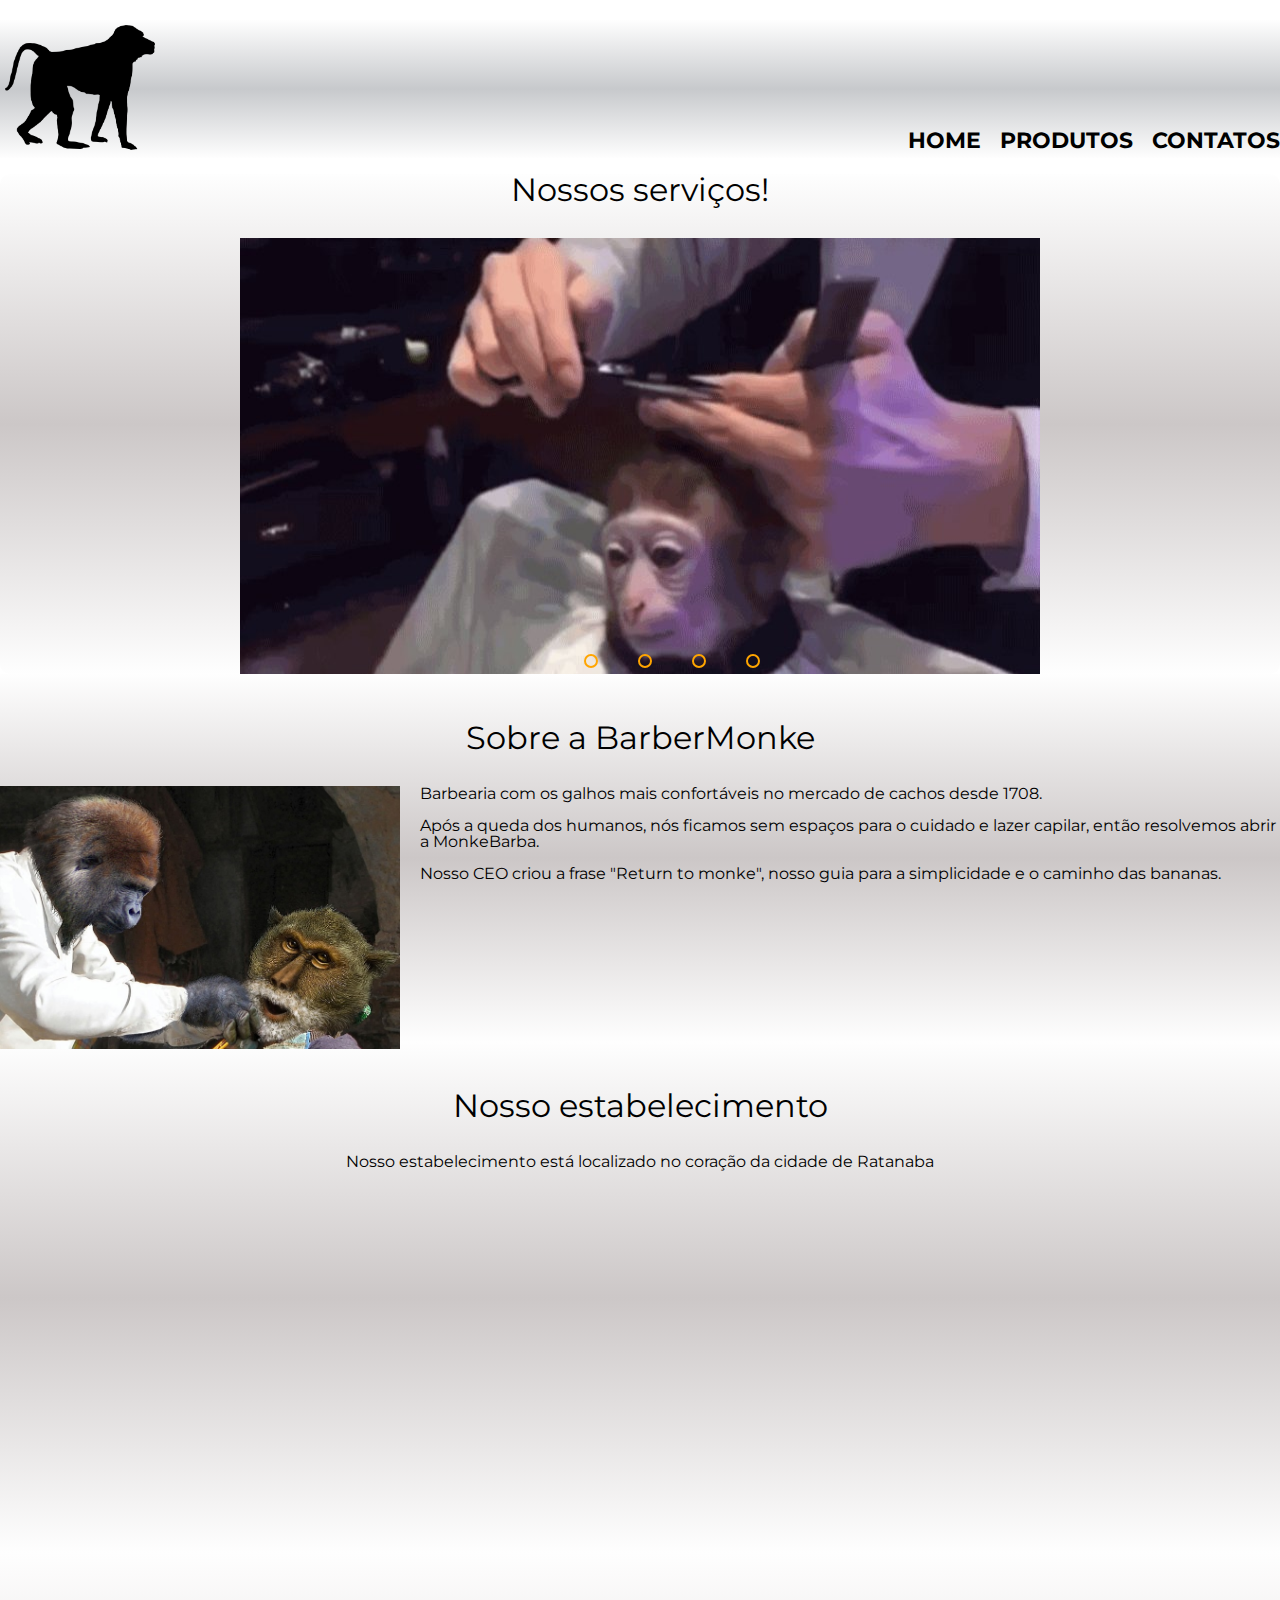
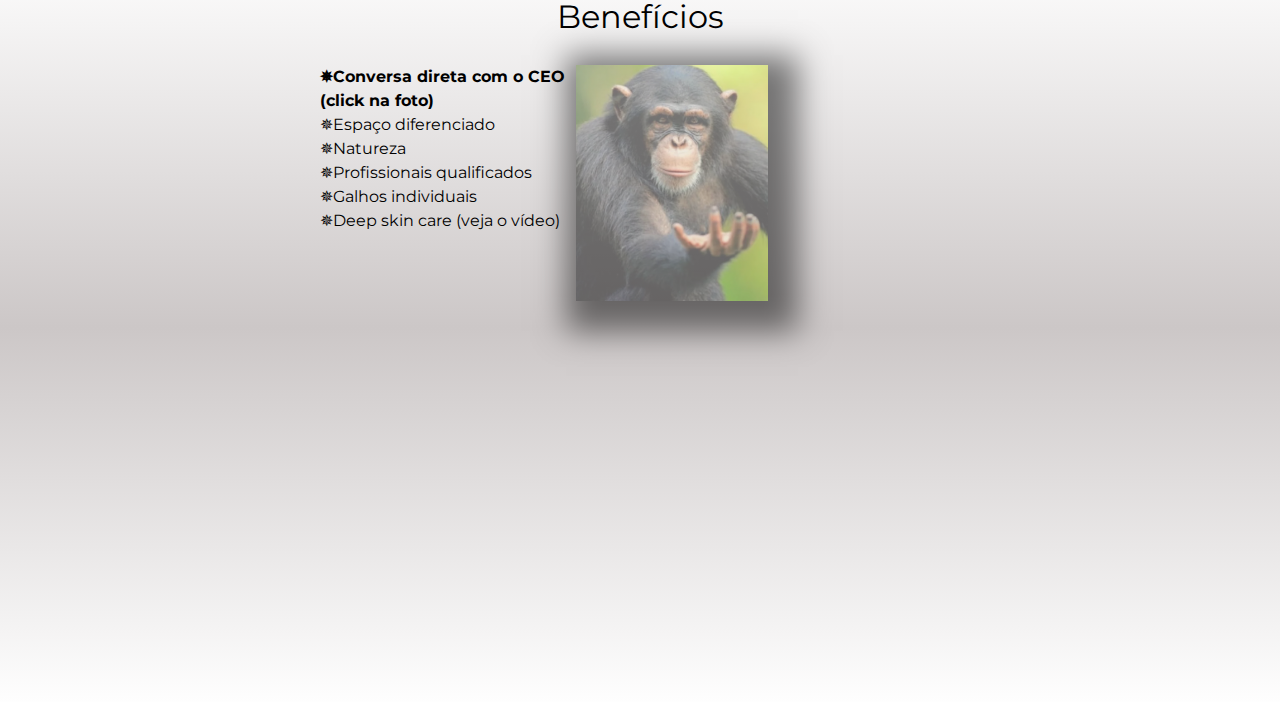
<file: index.html>
<!DOCTYPE html>
<html lang="pt-br">
	<head>
		<meta charset="UTF-8">
		<meta name="viewport" content="width=device-width">
		<title>MonkeBarba</title>
		
		<link rel="stylesheet" href="reset.css">
        <link rel="stylesheet" href="style.css">
		<link href="https://fonts.googleapis.com/css?family=Montserrat&display=swap" rel="stylesheet">
	</head>

	<body>
		<header>
            <div class="caixa">
                <h1><img class="logo" src="clipart3138738.png"></h1>
                <nav>    
                    <ul>
                        <li><a href="index.html">Home</a></li>
                        <li><a href="produtos.html">Produtos</a></li>
                        <li><a href="contato.html">Contatos</a></li>
                    </ul>
                </nav>
        </div>
        </header>

		<br>

		<div class="slider">
			<div class="slides">
				
				<!--botoes-->


				<input type="radio" name="radio-btn" id="radio1">
				<input type="radio" name="radio-btn" id="radio2">
				<input type="radio" name="radio-btn" id="radio3">
				<input type="radio" name="radio-btn" id="radio4">


				<!--imagens-->
				<div class="caixaslider first">
					<div class="caption">Nossos serviços!</div>
					<a href="produtos.html">
					<img src="db1.jpg">
					</a>
				</div>
				<div class="caixaslider">
					<div class="caption">Nossa história!</div>
					<a href="https://www.youtube.com/watch?v=05sJVEwZuZ4&ab_channel=Ludvig">
					<img src="AnticStore-Large-Ref-21647_01.jpg">
					</a>
				</div>
				<div class="caixaslider">
					<div class="caption">Fale conosco</div>
					<a href="contato.html">
					<img src="bc46cedba5ce301c6e62fa562cc53fe5.jpg">
					</a>
				</div>
				<div class="caixaslider">
					<div class="caption">Ambiente familiar</div>
					<img src="Abraham_Teniers_-_Barbershop_with_monkeys_and_cats.jpg">
				</div>


				<div class="navegacao-manual">
					<label for="radio1" class="manual-btn"></label>
					<label for="radio2" class="manual-btn"></label>
					<label for="radio3" class="manual-btn"></label>
					<label for="radio4" class="manual-btn"></label>

				</div>
			</div>
		</div>


		<main>


			<section class="principal">
				<h2 class="titulo-principal">Sobre a BarberMonke</h2>

				<img src="barber_4b39855e1e629_hires.jpg" class="utensilios" alt="monketype">
		
				<p>Barbearia com os galhos mais confortáveis no mercado de cachos desde 1708.</p><br>
				<p>Após a queda dos humanos, nós ficamos sem espaços para o cuidado e lazer capilar, então resolvemos abrir a MonkeBarba.</p><br>
				<p>Nosso CEO criou a frase "Return to monke", nosso guia para a simplicidade e o caminho das bananas. </p> <br><br><br><br><br><br><br>
				
			</section>

			
			<section class="mapa">
				<h3 class="titulo-principal">Nosso estabelecimento</h3>
				<p>Nosso estabelecimento está localizado no coração da cidade de Ratanaba</p>
				<div class="mapa-conteudo">
					<iframe src="https://www.google.com/maps/embed?pb=!1m18!1m12!1m3!1d75019.82427852254!2d-55.882484148685286!3d-8.810119708268294!2m3!1f0!2f0!3f0!3m2!1i1024!2i768!4f13.1!3m3!1m2!1s0x9255354afeaf42d9%3A0xdc99f6d31fb0ff74!2sCascata%20dnadai!5e0!3m2!1spt-BR!2sbr!4v1659300221203!5m2!1spt-BR!2sbr" width="100%" height="300" frameborder="0" style="border:0;" allowfullscreen=""></iframe>
				</div>
			</section>
			
			

			<section class="beneficios">
				<h3 class="titulo-principal">Benefícios</h3>

				<div class="conteudo-beneficios">
					<ul class="lista-beneficios">
						<li class="itens">Conversa direta com o CEO (click na foto)</li>
						<li class="itens">Espaço diferenciado</li>
						<li class="itens">Natureza</li>
						<li class="itens">Profissionais qualificados</li>
						<li class="itens">Galhos individuais</li>
						<li class="itens">Deep skin care (veja o vídeo)</li>
					</ul><a href="contato.html"><img src="monke.png" class="imagem-beneficios"></a>

			</div>
				<div class="video">
					<iframe width="100%" height="315" src="https://www.youtube.com/embed/az_c2JKxv3A" title="YouTube video player" frameborder="0" allow="accelerometer; autoplay; clipboard-write; encrypted-media; gyroscope; picture-in-picture" allowfullscreen></iframe>
			</div>
			</section>
			
			

	</main>
		
	</body>
</html>
</file>
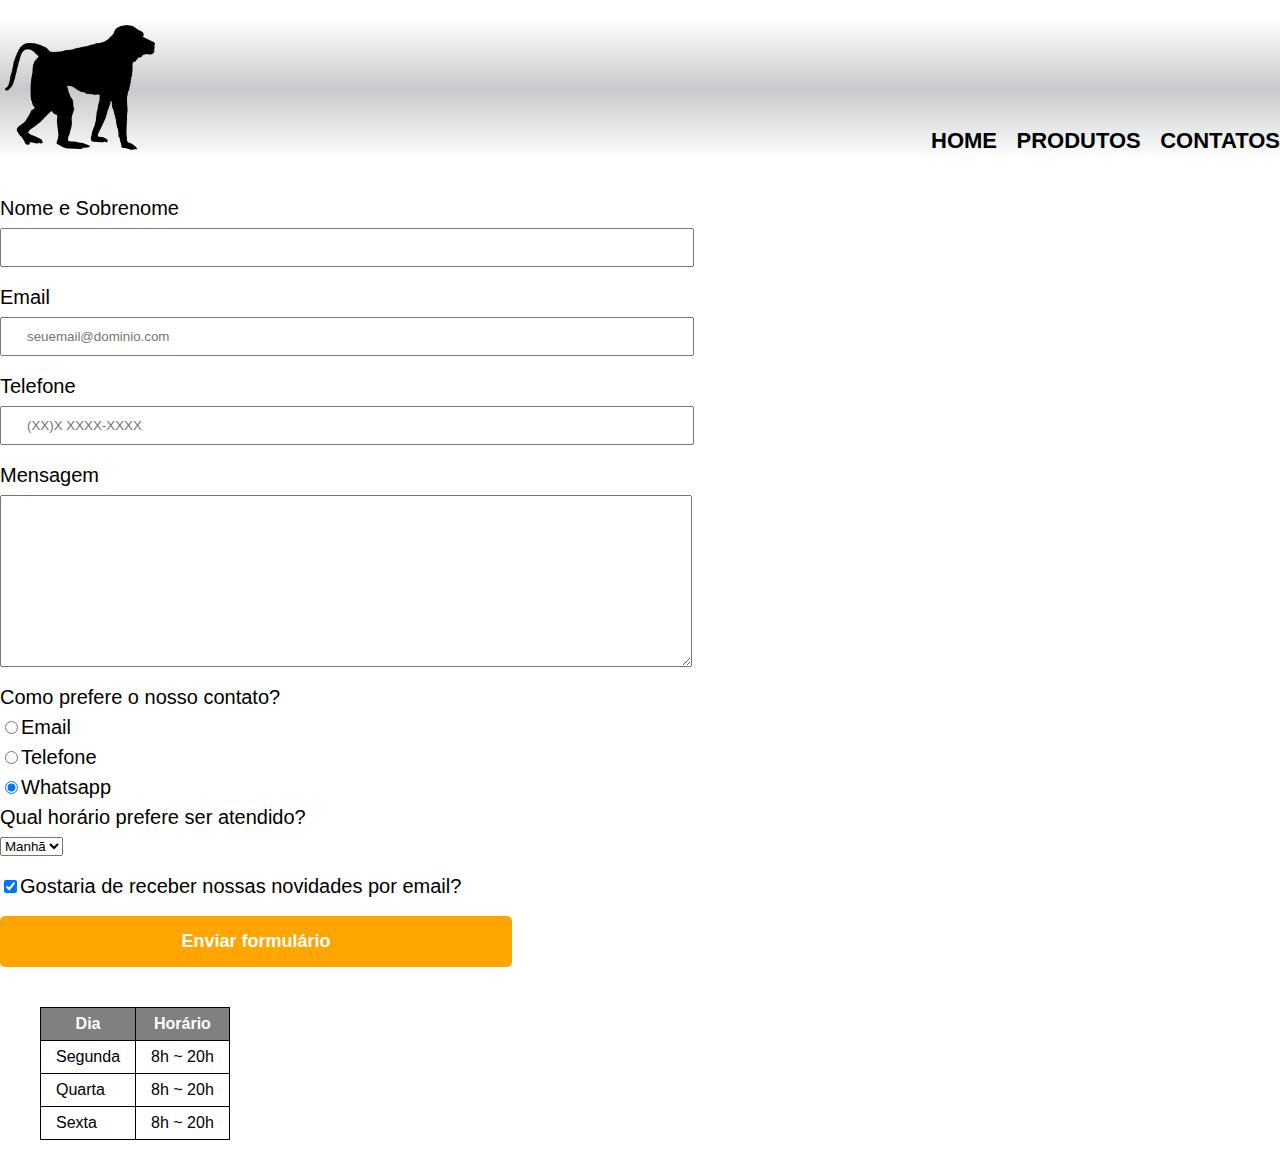
<file: contato.html>
<!DOCTYPE html>
<html>

    <head>
        <meta charset="UTF-8">
        <title>Contato</title>

        <link rel="stylesheet" href="reset.css">
        <link rel="stylesheet" href="style.css">
    </head>
    <body>
        <header>
            <div class="caixa">
                <h1><img class="logo" src="clipart3138738.png"></h1>
                <nav>    
                    <ul>
                        <li><a href="index.html">Home</a></li>
                        <li><a href="produtos.html">Produtos</a></li>
                        <li><a href="contato.html">Contatos</a></li>
                    </ul>
                </nav>
        </div>
        </header>

        <main>
            <form>
                <label for="nomesobrenome">Nome e Sobrenome</label>
                <input type="text" id="nomesobrenome" class="input-padrao" required >

                <label for="email">Email</label>
                <input type="email" id="email" class="input-padrao" required placeholder="seuemail@dominio.com">

                <label for="telefone">Telefone</label>
                <input type="tel" id="telefone" class="input-padrao" required placeholder="(XX)X XXXX-XXXX">

                <label for="mensagem">Mensagem</label>
                <textarea cols="70" rows="10" id="mensagem" class="input-padrao"></textarea>

            
                <fieldset>
                    <legend>Como prefere o nosso contato?</legend>
                    <label for="radio-email"><input type="radio" name="contato" value="email" id="radio-email">Email</label>
                    

                    <label for="radio-telefone"><input type="radio" name="contato" value="telefone" id="radio-telefone">Telefone</label>
                    

                    <label for="radio-whatsapp"><input type="radio" name="contato" value="whatsapp" id="radio-whatsapp" checked>Whatsapp</label>
                    
                </fieldset>    

                <fieldset>
                    <legend>Qual horário prefere ser atendido?</legend>
                    <select>
                        <option>Manhã</option>
                        <option>Tarde</option>
                        <option>Noite</option>
                    </select>
                </fieldset>
                <label class="checkbox"><input type="checkbox" checked>Gostaria de receber nossas novidades por email?</label>

                
                <input type="submit" src="f94.jpg" value="Enviar formulário" class="enviar">
                
                
            </form>

            <table>
                <thead>
                    <tr>
                        <th>Dia</th>
                        <th>Horário</th>
                    </tr>
                </thead>
                <tbody>
                    <tr>
                        <td>Segunda</td>
                        <td>8h ~ 20h</td>
                    </tr>
                    <tr>
                        <td>Quarta</td>
                        <td>8h ~ 20h</td>
                    </tr>
                    <tr>
                        <td>Sexta</td>
                        <td>8h ~ 20h</td>
                    </tr>
            </tbody>
            </table>

        </main>

    
    </body>
</html>
</file>
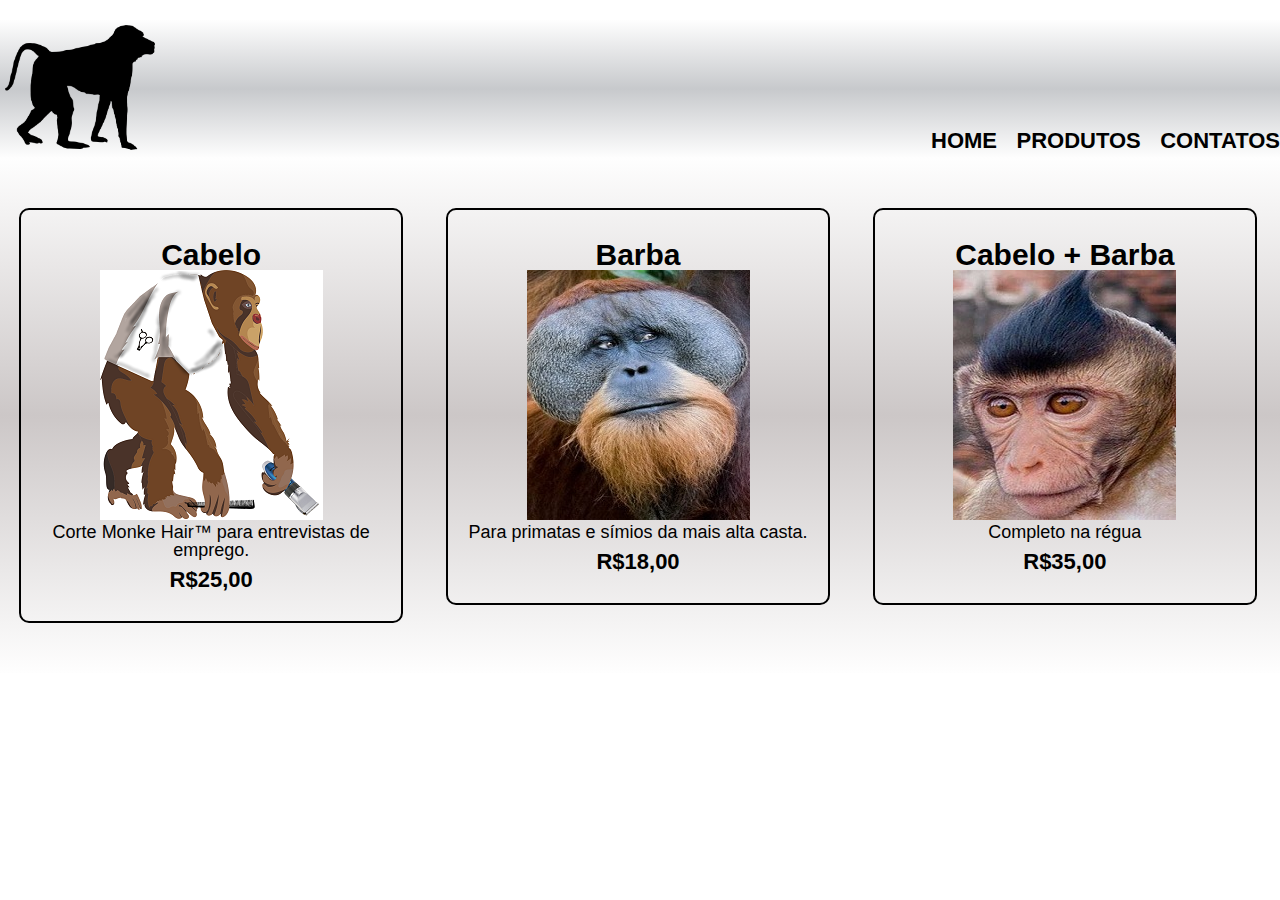
<file: produtos.html>
<!DOCTYPE html>
<html>

    <head>
        <meta charset="UTF-8">
        <title>Produtos - Barbearia Alura</title>

        <link rel="stylesheet" href="reset.css">
        <link rel="stylesheet" href="style.css">
    </head>
    <body>
        <header>
            <div class="caixa">
                <h1><img class="logo" src="clipart3138738.png"></h1>
                <nav>    
                    <ul>
                        <li><a href="index.html">Home</a></li>
                        <li><a href="produtos.html">Produtos</a></li>
                        <li><a href="contato.html">Contatos</a></li>
                    </ul>
                </nav>
        </div>
        </header>

        <main>
            <ul class="produtos">
                <li>
                    <h2>Cabelo</h2>
                    <img src="monkey-2906860_1280.png">
                    <p class="produto-descricao">Corte Monke Hair™ para entrevistas de emprego.</p>
                    <p class="produto-preco">R$25,00</p>
                </li>
                <li>
                    <h2>Barba</h2>
                    <img src="beardmonke.jpg">
                    <p class="produto-descricao">Para primatas e símios da mais alta casta.</p>
                    <p class="produto-preco">R$18,00</p>
                </li>
                <li>
                    <h2>Cabelo + Barba</h2>
                    <img src="DKm7eUOUIAYenh9.jpg">
                    <p class="produto-descricao">Completo na régua</p>
                    <p class="produto-preco">R$35,00</p>
                </li>
                
            </ul>
        </main>

    </body>
</html>
</file>
<file: style.css>
body {
    font-family: 'Montserrat', sans-serif;
}

header{
    background: #FEFEFE, #c7c7cc, #FEFEFE;
    padding: 20px 0 0 ;
}

.logo {

    border-radius: 4px;
    padding: 5px;
    width: 150px;
  }

  .caption {
    text-align: center;
    font-size: 2em; /*serve pra dobrar o tamanho da fonte base */
    margin: 0 0 1em;
  }

  .slider {
    background: linear-gradient(#FEFEFE, #ccc7c7, #FEFEFE);
    overflow: hidden;
    height: 500px;
    width: 100%;
    border-radius: 10px;
    position:relative;
    text-align: center;

    


}

.slides {
    
    width: 500%;
    height: 500px;
    display: flex;
}

.slides input {
    display: none;
}


.caixaslider {
    
    width: 20%;
    transition: 2s;
}

.caixaslider img {
    
    width: 800px;
    height: 500px;
}

.navegacao-manual {
    position: absolute;
    display: flex;
    width: 800px;
    justify-content: flex-end;
    margin-top: 480px;
    
}

.manual-btn {
    border: 2px solid orange;
    padding: 5px;
    border-radius: 10px;
    cursor: pointer;
    transition: 1s;
    margin-right: 40px;

}

.manual-btn:hover {
    background:  orange;
}


#radio1:checked ~ .first{
    margin-left: 0;
}
#radio2:checked ~ .first{
    margin-left: -20%;
}#radio3:checked ~ .first{
    margin-left: -40%;
}#radio4:checked ~ .first{
    margin-left: -60%;
}

.caixa {
    background: linear-gradient(#FEFEFE, #c7c9cc, #FEFEFE);
    position: relative;
    width: 100%;
    margin: 0 auto;
}
nav {
    
    position: absolute;
    top: 110px;
    right: 0;

}
nav li {
    
    display: inline;
    margin: 0 0 0 15px;
}

nav a {
    
    text-transform: uppercase;
    color: black;
    font-weight: bold;
    font-size: 22px;
    text-decoration: none;    

}

nav a:hover {
    color: #C78C19;
    text-decoration: underline;
}

.produtos{
    background: linear-gradient(#FEFEFE, #ccc7c7, #FEFEFE);
    width: auto;
    margin: 0 auto;
    padding: 50px 0;
}
.produtos li {
    display: inline-block;
    text-align: center;
    width: 30%;
    vertical-align: top;
    margin: 0 1.5%;
    padding:  30px 20px;
    box-sizing: border-box;
    border: 2px solid #000000;
    border-radius: 10px;
}

.produtos li:hover{
    border-color: #C78C19;
    
}

.produtos li:hover h2 {
    font-size: 34px;
}

.produtos li:active{
    color: #11da6b;
}


.produtos h2 {
    font-size: 30px;
    font-weight: bold;
}

.produto-descricao {
    font-size: 18px;

}
.produto-preco {
    font-size:  22px;
    font-weight: bold;
    margin: 10px 0 0;
}



.copyright {
    color:  #FFFFFF;
    font-size:  13px;
    margin: 20px 0 0;

}

form {
    margin: 40px 0;
}

form label, form legend {
    display: block;
    font-size: 20px;
    margin: 0 0 10px;
}

.input-padrao {
    display: block;
    margin: 0 0 20px;
    padding: 10px 25px;
    width: 50%;
}

.checkbox {
    margin: 20px 0;
}

.enviar {
    width: 40%;
    padding:  15px 0;
    background: orange;
    color: white;
    font-weight: bold;
    font-size: 18px;
    border: none;
    border-radius: 5px;
    transition: 1s all;
    cursor: pointer;
}

.enviar:hover {
    background: rgb(219, 223, 19);
    /*transform: scale(1.1);*/
    
}

table {
    margin: 20px 40px;
}

thead {
    background: grey;
    color: white;
    font-weight: bold;
}

td, th {
    border: 1px solid black;
    padding: 8px 15px;
}

.banner {
    width: 100%;
}

.titulo-principal {
    text-align: center;
    font-size: 2em; /*serve pra dobrar o tamanho da fonte base */
    margin: 0 0 1em;
    
}



.principal {
    padding: 3em 0;
    background: linear-gradient(#FEFEFE, #ccc7c7, #FEFEFE);
}

.principal p {
    margin: 0 0 1em;
    width: auto;
    margin: 0 auto;
}

.principal strong {
    font-weight: bold;
}

.principal em {
    font-style: italic;
}

.conteudo-beneficios {
    width: 640px;
    margin: 0 auto;
}

.lista-beneficios {
    width: 40%;
    display: inline-block;
    vertical-align: top;
}
.itens {
    line-height: 1.5;
}

.itens:first-child { /*pega o primeiro elemento, se quisermos podemos usa ro nth-child(n). Se usa (2n) que por exemplo pega só os elementos pares*/
    font-weight: bold;
}

.itens:before {
    content: "✵";
} 

.imagem-beneficios {
    width: 30%;
    opacity: 0.5;
    transition: 400ms;
    box-shadow: 10px 10px 30px 20px black;  /*X, Y, blur, intensidade, cor */

}
.imagem-beneficios:hover {
    opacity: 1;
}

.utensilios {
    width: 400px;
    float: left;
    margin: 0 20px 20px 0;
    
}

.beneficios {
    padding: 3em 0; 
    background: linear-gradient(#FEFEFE, #ccc7c7, #FEFEFE);
    
}
.mapa {
	padding: 3em 0;
	background: linear-gradient(#FEFEFE, #ccc7c7, #FEFEFE);
}

.mapa-conteudo {
	width: 940px;
	margin: 0 auto;
}

.mapa p {
	margin: 0 0 2em;
	text-align: center;
}

.video {
    width: 560px;
    margin: 1em auto;
}


@media screen and (max-width: 480px) { /*aqui estamos configurando para mobile, @media procura, screen é o tipo e depois a condição */
    .caixa, .principal, .slider, .caixaslider, .caixaslider img, .navegacao-manual, .manual-btn, .conteudo-beneficios, .mapa-conteudo, .video {
        width: auto;
    }

    h1 {
        text-align: center;
    }

    nav {
        position: static;
    }

    .lista-beneficios, .imagem-beneficios {
        width: 100%;
    }
    
}
</file>
